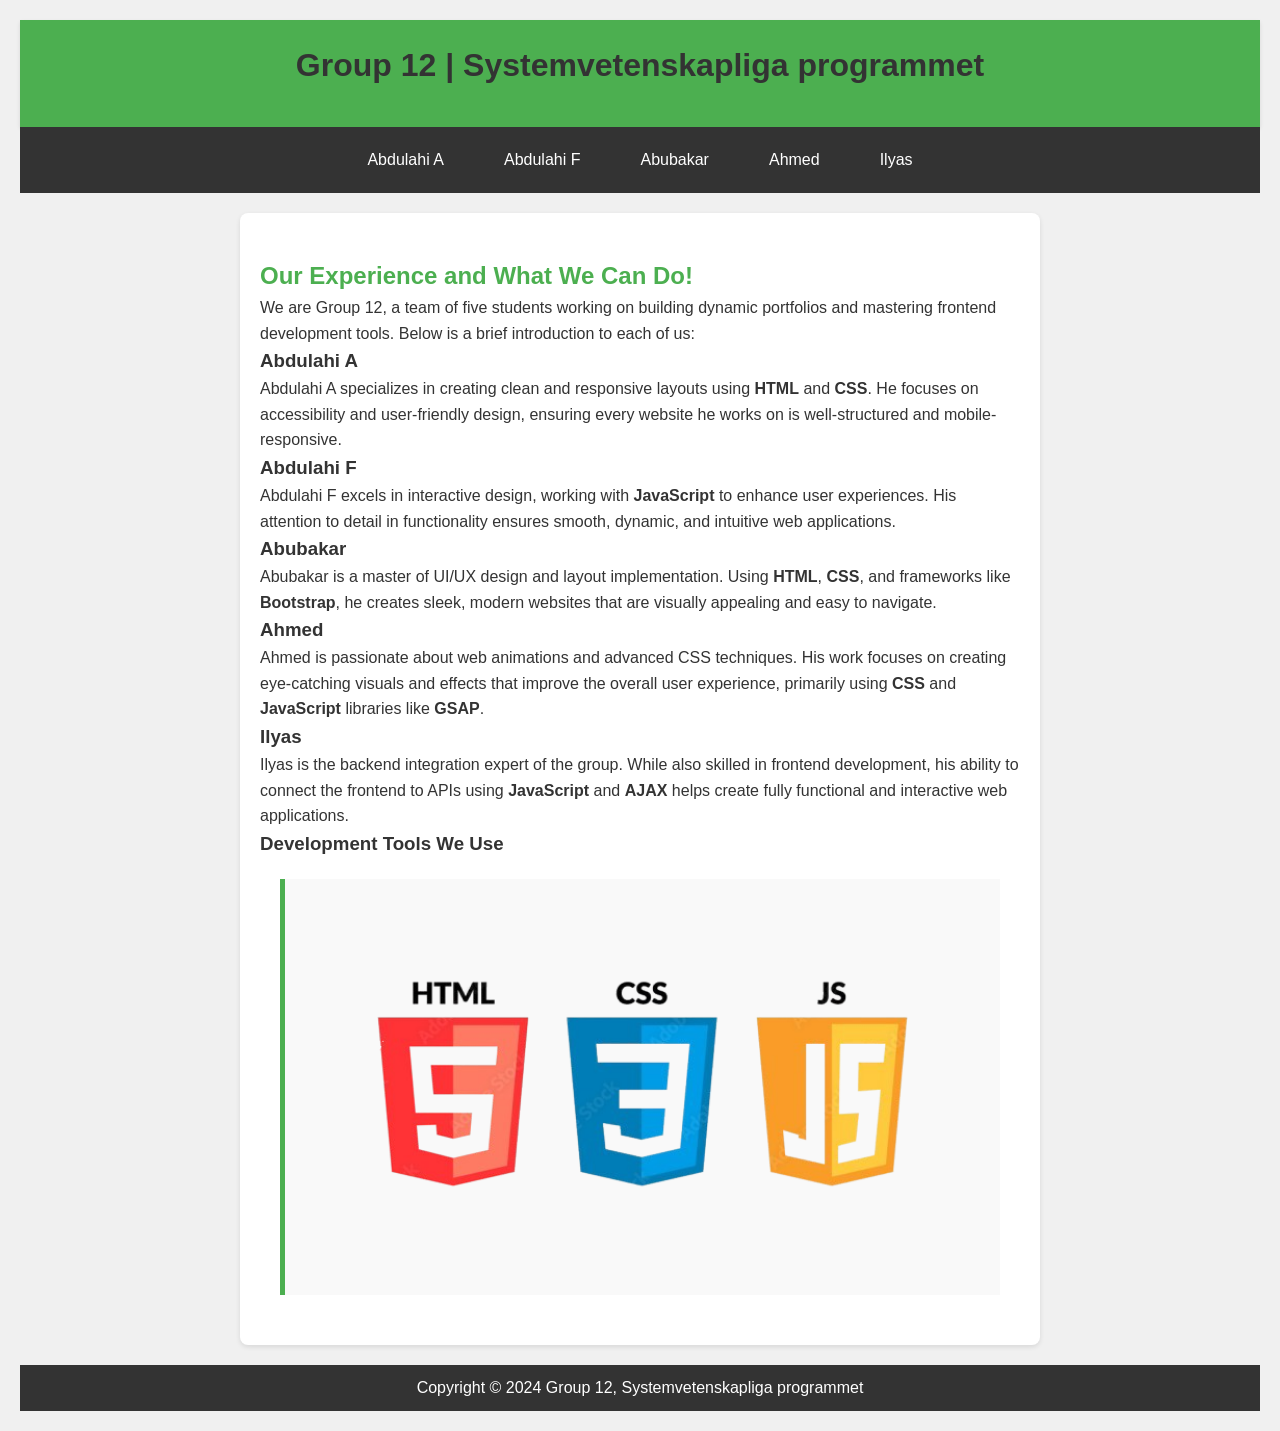
<file: index.html>
<!DOCTYPE html>
<html lang="en">
<head>
    <meta charset="UTF-8">
    <meta name="viewport" content="width=device-width, initial-scale=1.0">
    <title>Class Portfolio</title>
    <link rel="stylesheet" href="common.css">
</head>
<body>
    <header>
        <h1>Group 12 | Systemvetenskapliga programmet</h1>
    </header>
    <nav>
        <a href="students/abdulahia.html">Abdulahi A</a>
        <a href="students/abdulahif.html">Abdulahi F</a>
        <a href="students/abubakar.html">Abubakar</a>
        <a href="students/ahmed.html">Ahmed</a>
        <a href="students/ilyas.html">Ilyas</a>
    </nav>
    <div class="content">
        <h2>Our Experience and What We Can Do!</h2>
        <p>We are Group 12, a team of five students working on building dynamic portfolios and mastering frontend development tools. Below is a brief introduction to each of us:</p>
        
        <h3>Abdulahi A</h3>
        <p>Abdulahi A specializes in creating clean and responsive layouts using <strong>HTML</strong> and <strong>CSS</strong>. He focuses on accessibility and user-friendly design, ensuring every website he works on is well-structured and mobile-responsive.</p>

        <h3>Abdulahi F</h3>
        <p>Abdulahi F excels in interactive design, working with <strong>JavaScript</strong> to enhance user experiences. His attention to detail in functionality ensures smooth, dynamic, and intuitive web applications.</p>

        <h3>Abubakar</h3>
        <p>Abubakar is a master of UI/UX design and layout implementation. Using <strong>HTML</strong>, <strong>CSS</strong>, and frameworks like <strong>Bootstrap</strong>, he creates sleek, modern websites that are visually appealing and easy to navigate.</p>

        <h3>Ahmed</h3>
        <p>Ahmed is passionate about web animations and advanced CSS techniques. His work focuses on creating eye-catching visuals and effects that improve the overall user experience, primarily using <strong>CSS</strong> and <strong>JavaScript</strong> libraries like <strong>GSAP</strong>.</p>

        <h3>Ilyas</h3>
        <p>Ilyas is the backend integration expert of the group. While also skilled in frontend development, his ability to connect the frontend to APIs using <strong>JavaScript</strong> and <strong>AJAX</strong> helps create fully functional and interactive web applications.</p>

        <h3>Development Tools We Use</h3>
        <ul>
            <li><img src="images/logos.png" alt="HTML5 Logo"></li>
        </ul>
    </div>
    <footer>
        <p>Copyright © 2024 Group 12, Systemvetenskapliga programmet</p>
    </footer>
</body>
</html>
</file>
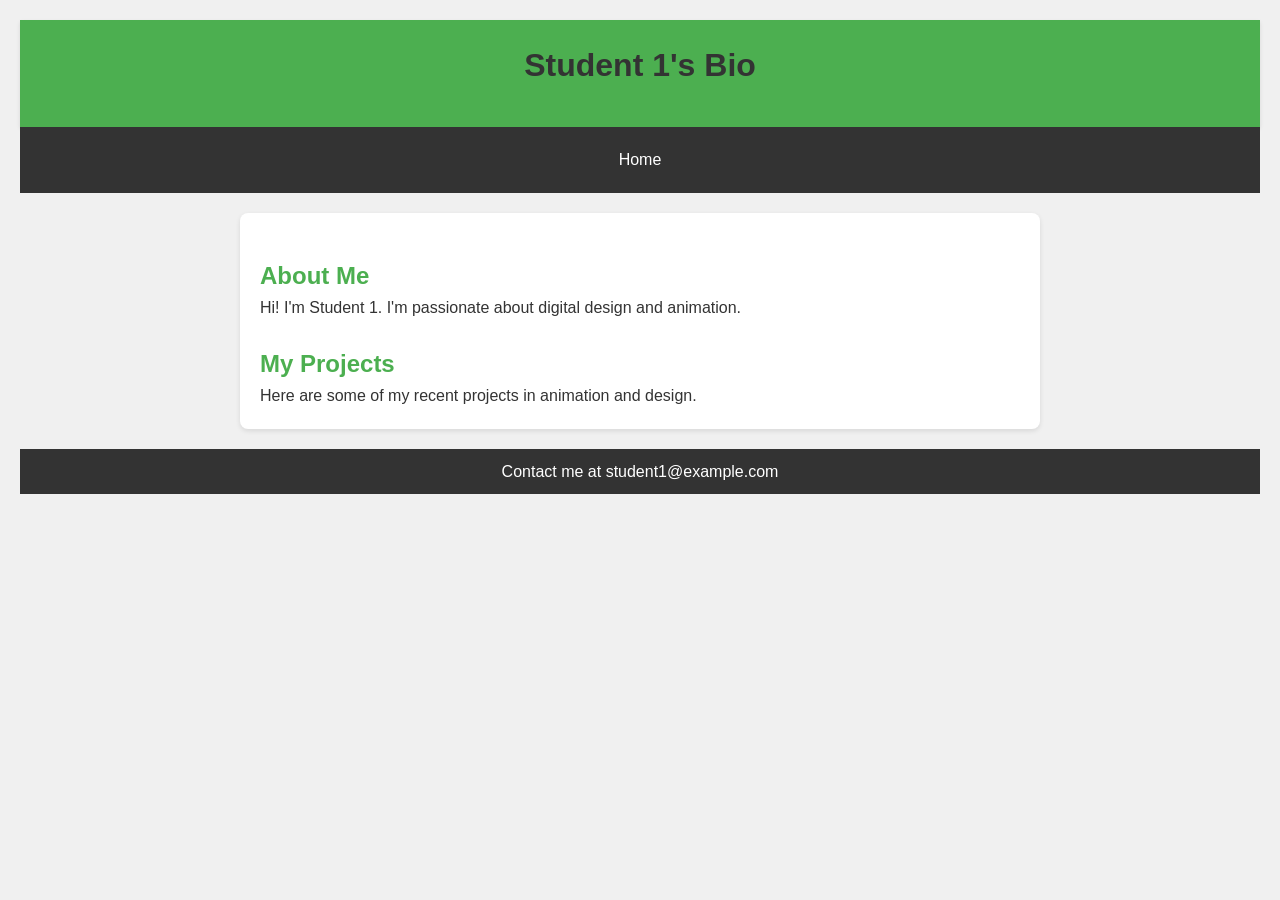
<file: student1.html>
<!DOCTYPE html>
<html lang="en">
<head>
    <meta charset="UTF-8">
    <meta name="viewport" content="width=device-width, initial-scale=1.0">
    <title>Student 1 Portfolio</title>
    <link rel="stylesheet" href="common.css">
</head>
<body>
    <header>
        <h1>Student 1's Bio</h1>
    </header>
    <nav>
        <a href="index.html">Home</a>
    </nav>
    <div class="content">
        <h2>About Me</h2>
        <p>Hi! I'm Student 1. I'm passionate about digital design and animation.</p>
        <h2>My Projects</h2>
        <p>Here are some of my recent projects in animation and design.</p>
        <!-- Content about projects -->
    </div>
    <footer>
        <p>Contact me at student1@example.com</p>
    </footer>
</body>
</html>
</file>
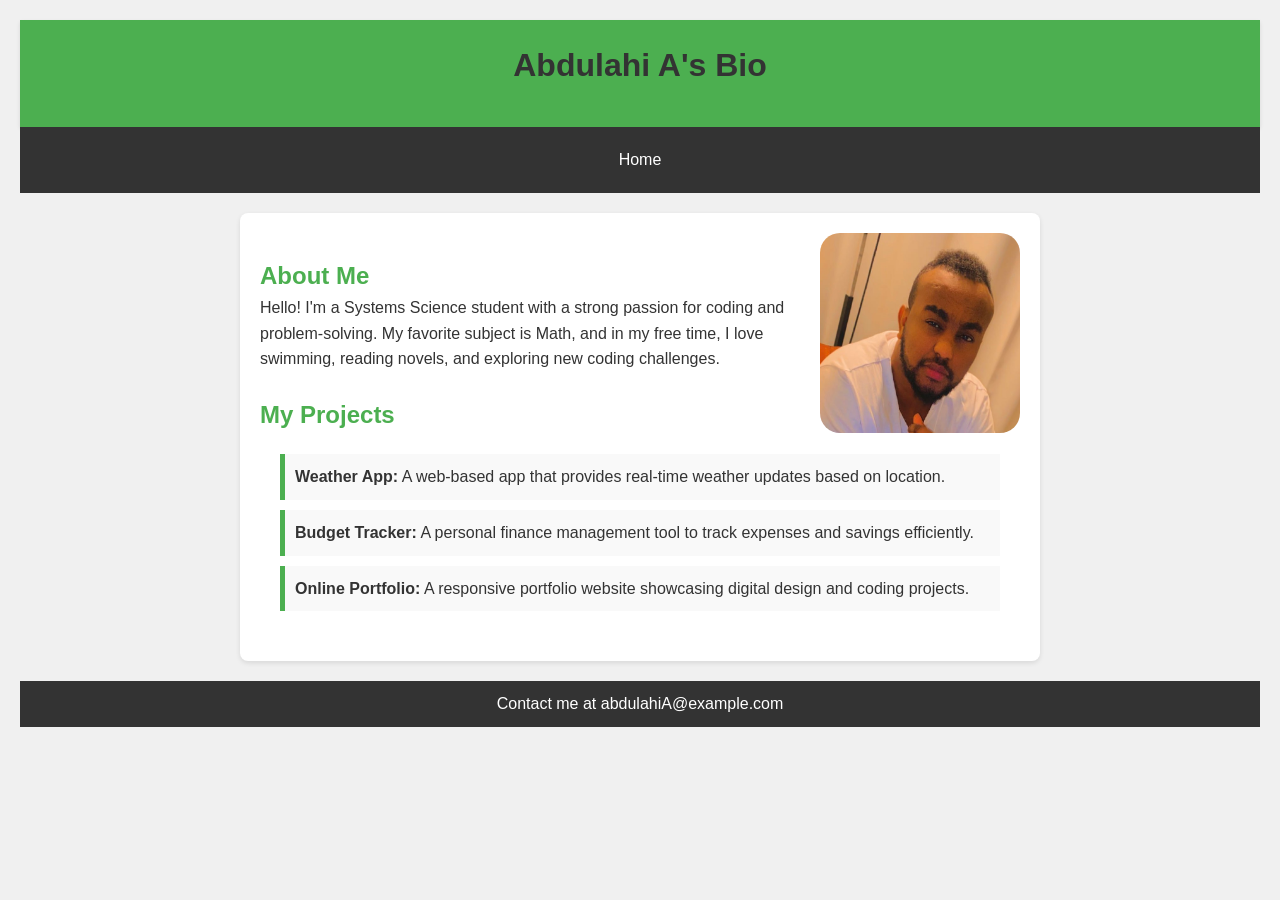
<file: students/abdulahia.html>
<!DOCTYPE html>
<html lang="en">
<head>
    <meta charset="UTF-8">
    <meta name="viewport" content="width=device-width, initial-scale=1.0">
    <title>Abdulahi A's Portfolio</title>
    <link rel="stylesheet" href="/common.css">
</head>
<body>
    <header>
        <h1>Abdulahi A's Bio</h1>
    </header>
    <nav>
        <a href="/index.html">Home</a>
    </nav>
    <div class="content">
       <div class="about-me">
<div class="about-me-content">
    <h2>About Me</h2>
    <p>Hello! I'm a Systems Science student with a strong passion for coding and problem-solving. My favorite subject is Math, and in my free time, I love swimming, reading novels, and exploring new coding challenges.</p>
    <h2>My Projects</h2>
</div>
<img src="/images/me.jpeg" alt="">
       </div>
        <ul>
            <li><strong>Weather App:</strong> A web-based app that provides real-time weather updates based on location.</li>
            <li><strong>Budget Tracker:</strong> A personal finance management tool to track expenses and savings efficiently.</li>
            <li><strong>Online Portfolio:</strong> A responsive portfolio website showcasing digital design and coding projects.</li>
        </ul>
    </div>
    <footer>
        <p>Contact me at abdulahiA@example.com</p>
    </footer>
</body>
</html>
</file>
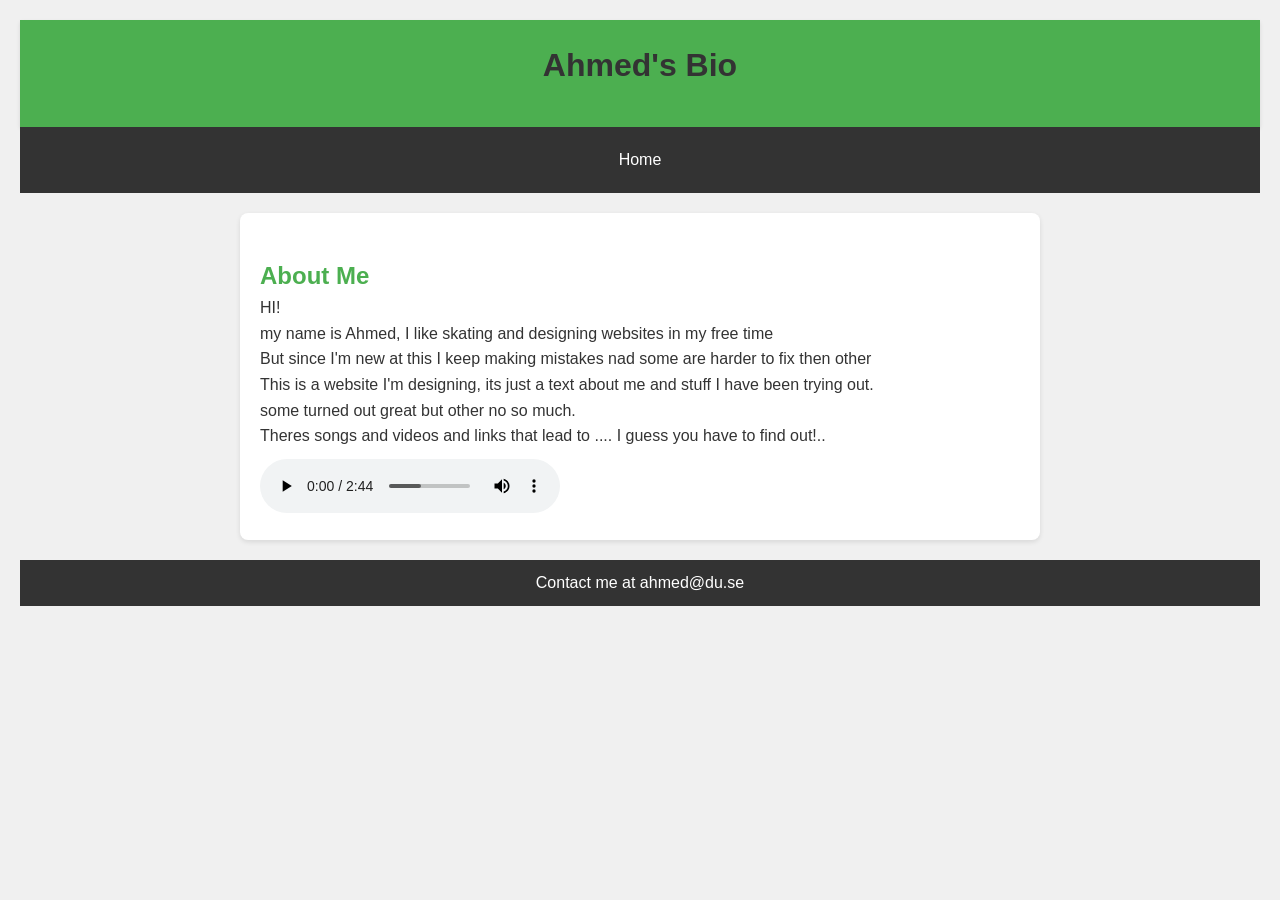
<file: students/ahmed.html>
<!DOCTYPE html>
<html lang="en">
  <head>
    <meta charset="UTF-8" />
    <meta name="viewport" content="width=device-width, initial-scale=1.0" />
    <title>Student 1 Portfolio</title>
    <link rel="stylesheet" href="/common.css" />
    <title>AHMEDS</title>
    <link
      href="https://fonts.googleapis.com/css2?family=Neonderthaw&display=swap"
      rel="stylesheet"
    />
  </head>
  <body>
    <header>
      <h1>Ahmed's Bio</h1>
    </header>
    <nav>
      <a href="/index.html">Home</a>
    </nav>
    <div class="content">
    
      <h2>About Me</h2>
      <p>
        HI! <br />
        my name is Ahmed, I like skating and designing websites in my free time
        <br />
        But since I'm new at this I keep making mistakes nad some are harder to
        fix then other <br />
        This is a website I'm designing, its just a text about me and stuff I
        have been trying out. <br />
        some turned out great but other no so much. <br />
        Theres songs and videos and links that lead to .... I guess you have to
        find out!..
      </p><audio controls>
        <source src="/flex-polo g.mp3" type="audio/ogg">
        <source src="/flex-polo g.mp3" type="audio/mpeg">
      </audio>
    </div>
    <footer>
      <p>Contact me at ahmed@du.se</p>
    </footer>
  </body>
</html>
</file>
<file: common.css>
/* Basic Reset */
* {
    box-sizing: border-box;
    margin: 0;
    padding: 0;
}

body {
    font-family: 'Segoe UI', Tahoma, Geneva, Verdana, sans-serif;
    background-color: #f0f0f0;
    color: #333;
    line-height: 1.6;
    padding: 20px;
}

header {
    background-color: #4CAF50;  /* A fresh green header */
    color: white;
    padding: 20px 0;
    text-align: center;
    box-shadow: 0 2px 4px rgba(0,0,0,0.1);  /* Subtle shadow for depth */
}

footer {
    background-color: #333;
    color: white;
    text-align: center;
    padding: 10px 0;
    position: relative;
    bottom: 0;
    width: 100%;
}

img{
    width: 100%;
}

nav {
    display: flex;
    justify-content: center;
    background-color: #333;
    padding: 10px 0;
}

nav a {
    color: white;
    padding: 10px 20px;
    margin: 0 10px;
    text-decoration: none;
    transition: background-color 0.3s;  /* Smooth transition for hover effect */
}

nav a:hover, nav a:focus {
    background-color: #555;  /* Darker background on hover */
}

.content {
    padding: 20px;
    margin: 20px auto;  /* Centering the content */
    max-width: 800px;  /* Optimizing reading width */
    background: white;
    border-radius: 8px;
    box-shadow: 0 2px 5px rgba(0,0,0,0.1);  /* Adding shadow to the content box */
   
}

h1, h2 {
    color: #333;
}

h1 {
    margin-bottom: 0.5em;  /* Spacing below h1 */
}

h2 {
    margin-top: 1em;  /* Spacing above h2 */
    color: #4CAF50;  /* Matching the header color */
}

ul {
    list-style-type: none;  /* Removing bullet points */
    padding: 20px;
}

li {
    background: #f9f9f9;
    margin-bottom: 10px;
    padding: 10px;
    border-left: 5px solid #4CAF50;  /* A solid accent line on the left */
}


.about-me{
    display: flex;
    gap: 1em;
}

.about-me img{
    width: 200px;
    height: 200px;
    border-radius: 20px;
}

audio{
    margin-top: 10px;
}
</file>
